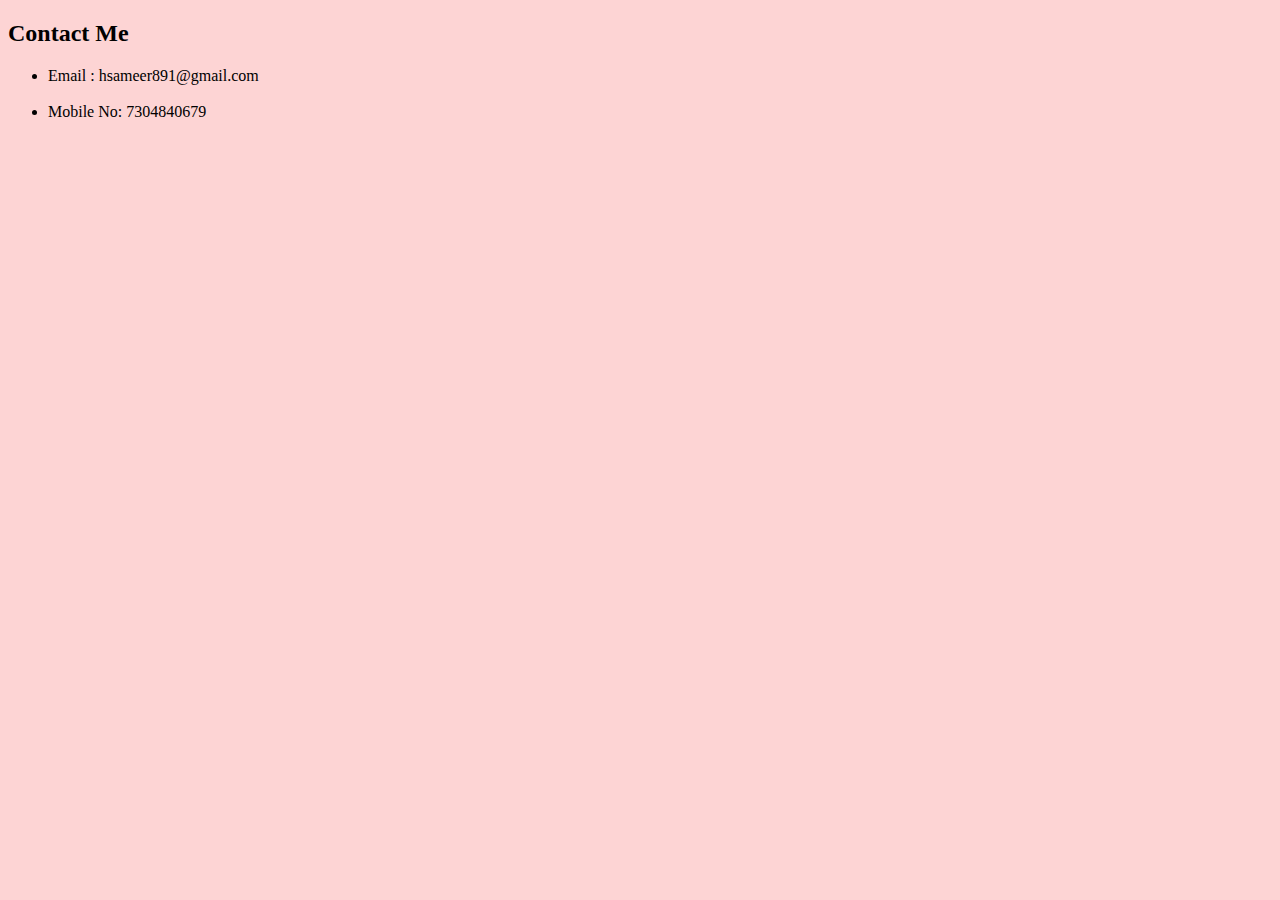
<file: contact.html>
<!DOCTYPE html>
<html lang="en">
<head>
    <meta charset="UTF-8">
    <meta http-equiv="X-UA-Compatible" content="IE=edge">
    <meta name="viewport" content="width=device-width, initial-scale=1.0">
    <title>Contacts</title>
    <style>
        body{
            background-color: rgb(253, 212, 212);
        }
    </style>
</head>
<body>
    <h2>Contact Me</h2>
    <ul>
        <li>Email : hsameer891@gmail.com</li><br>
        <li>Mobile No: 7304840679</li>
    </ul>
</body>
</html>
</file>
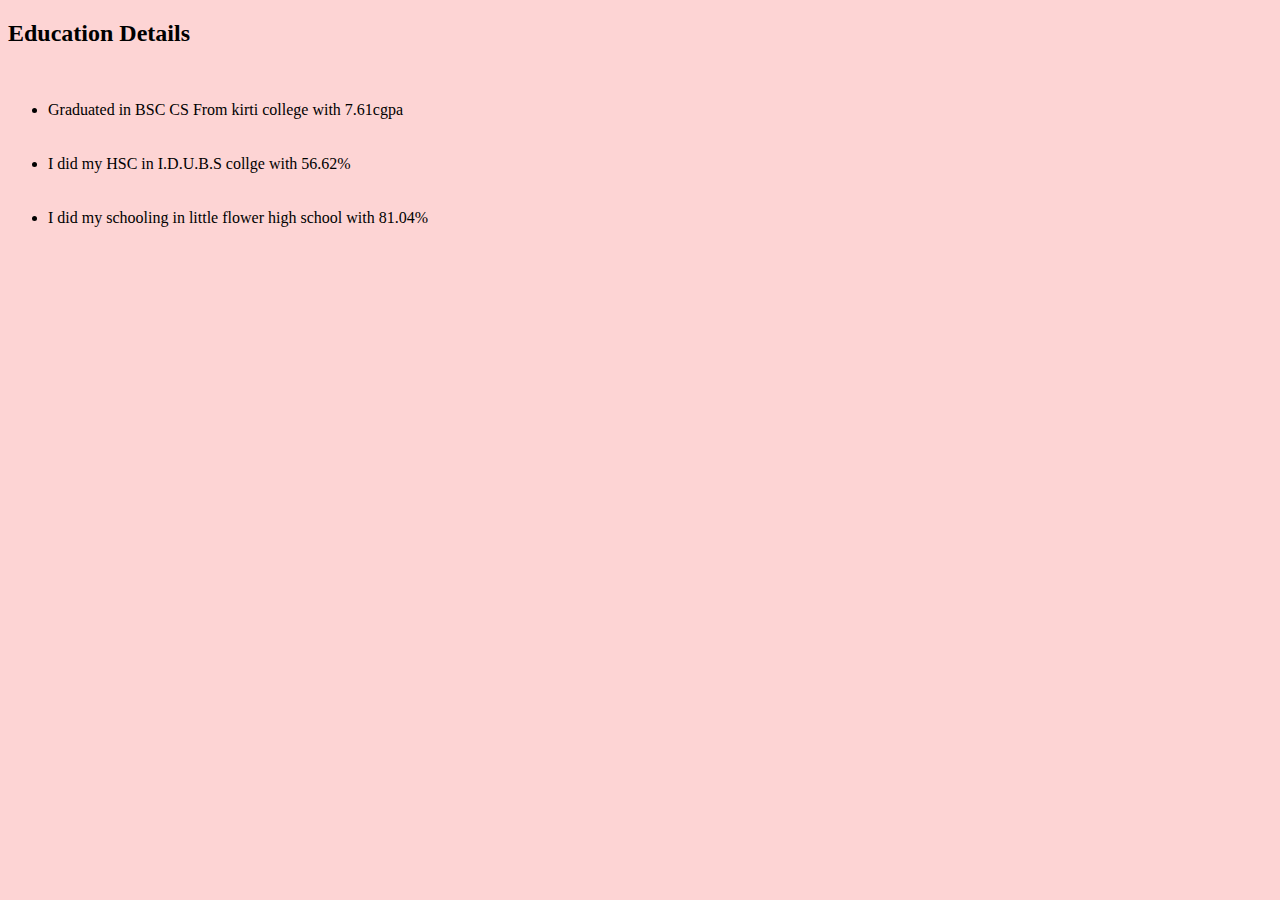
<file: education.html>
<!DOCTYPE html>
<html lang="en">
<head>
    <meta charset="UTF-8">
    <meta http-equiv="X-UA-Compatible" content="IE=edge">
    <meta name="viewport" content="width=device-width, initial-scale=1.0">
    <title>Document</title>
    <style>
        body{
         background-color: rgb(253, 212, 212);
        }
    </style>
</head>
<body>
    <h2>Education Details</h2><br>
    <ul>
        <li>Graduated in BSC CS From kirti college with 7.61cgpa</li><br><br>
        <li>I did my HSC in I.D.U.B.S collge with 56.62%</li><br><br>
        <li>I did my schooling in little flower high school with 81.04%</li><br><br>
    </ul>
</body>
</html>
</file>
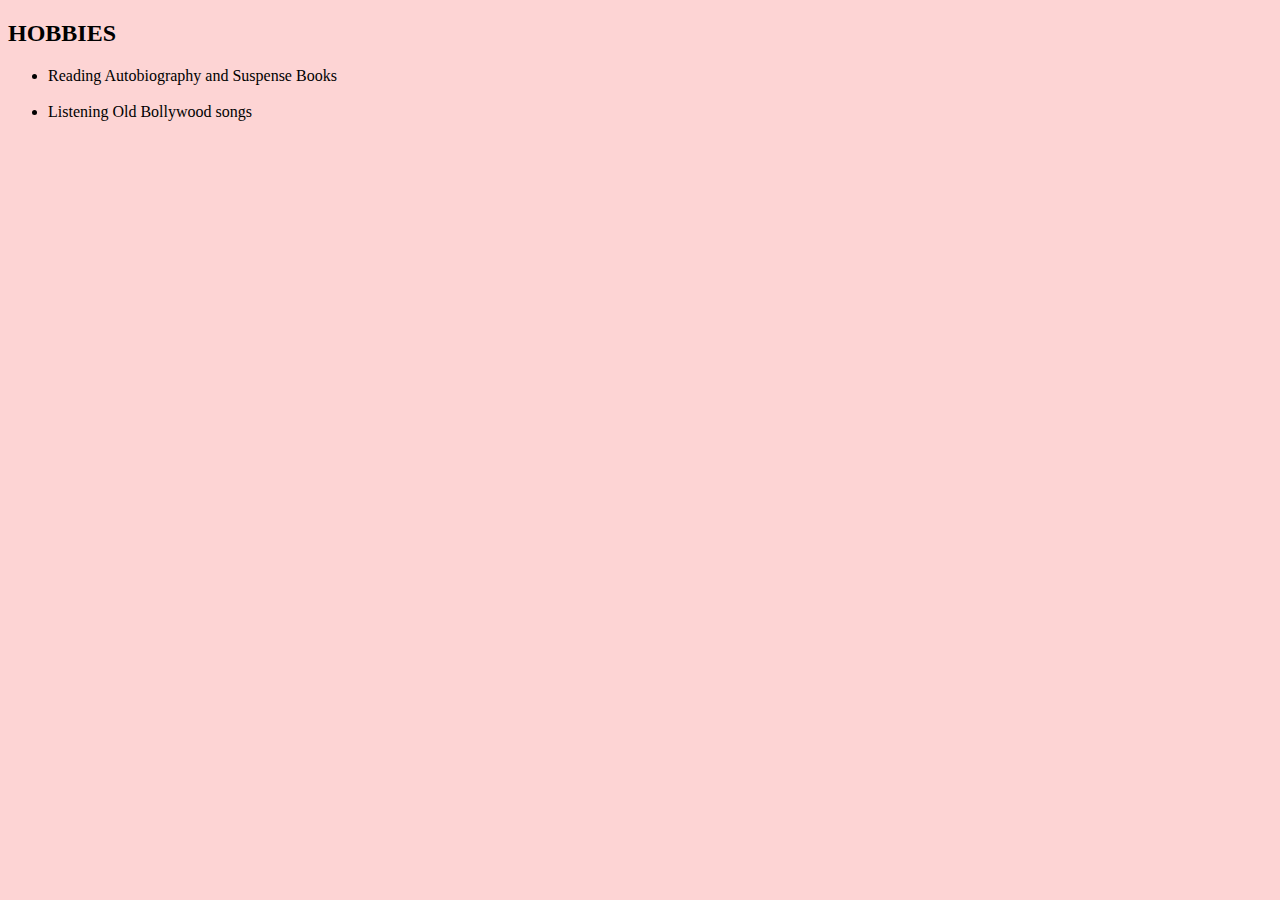
<file: hobbies.html>
<!DOCTYPE html>
<html lang="en">
<head>
    <meta charset="UTF-8">
    <meta http-equiv="X-UA-Compatible" content="IE=edge">
    <meta name="viewport" content="width=device-width, initial-scale=1.0">
    <title>Document</title>
    <style>
        body{
            background-color: rgb(253, 212, 212);
        }
    </style>
</head>
<body>
    <h2>HOBBIES</h2>
    <ul>
        <li>Reading Autobiography and Suspense Books</li><br>
        <li>Listening Old Bollywood songs</li><br>
    </ul>
</body>
</html>
</file>
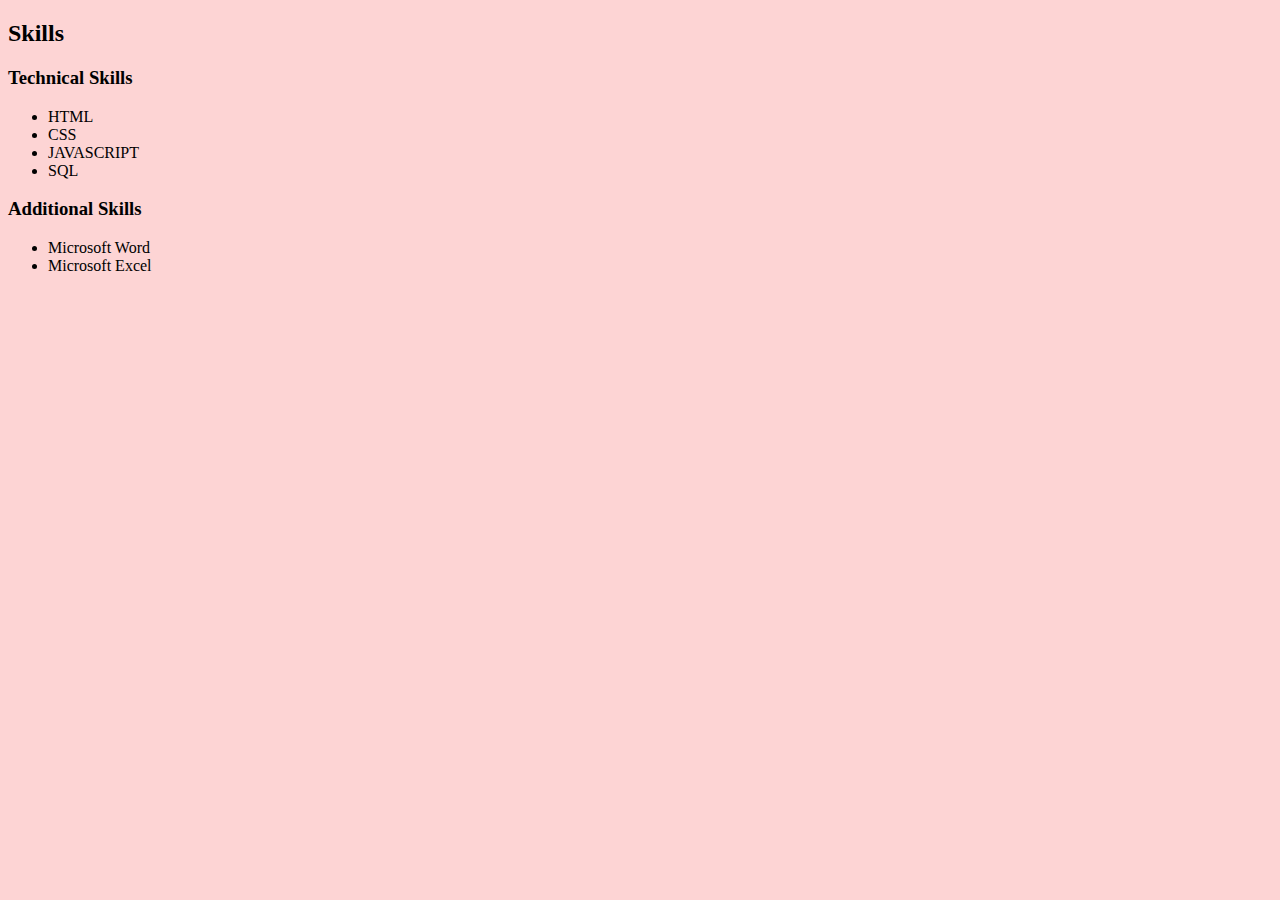
<file: skills.html>
<!DOCTYPE html>
<html lang="en">
<head>
    <meta charset="UTF-8">
    <meta http-equiv="X-UA-Compatible" content="IE=edge">
    <meta name="viewport" content="width=device-width, initial-scale=1.0">
    <title>Document</title>
    <style>
        body{
            background-color: rgb(253, 212, 212);
        }
    </style>
</head>
<body>
    <h2>Skills</h2>
    <h3>Technical Skills</h3>
    <ul>
        <li>HTML</li>
        <li>CSS</li>
        <li>JAVASCRIPT</li>
        <li>SQL</li>
    </ul>
    <H3>Additional Skills</H3>
    <ul>
        <li>Microsoft Word</li>
        <li>Microsoft Excel</li>
    </ul>
</body>
</html>
</file>
